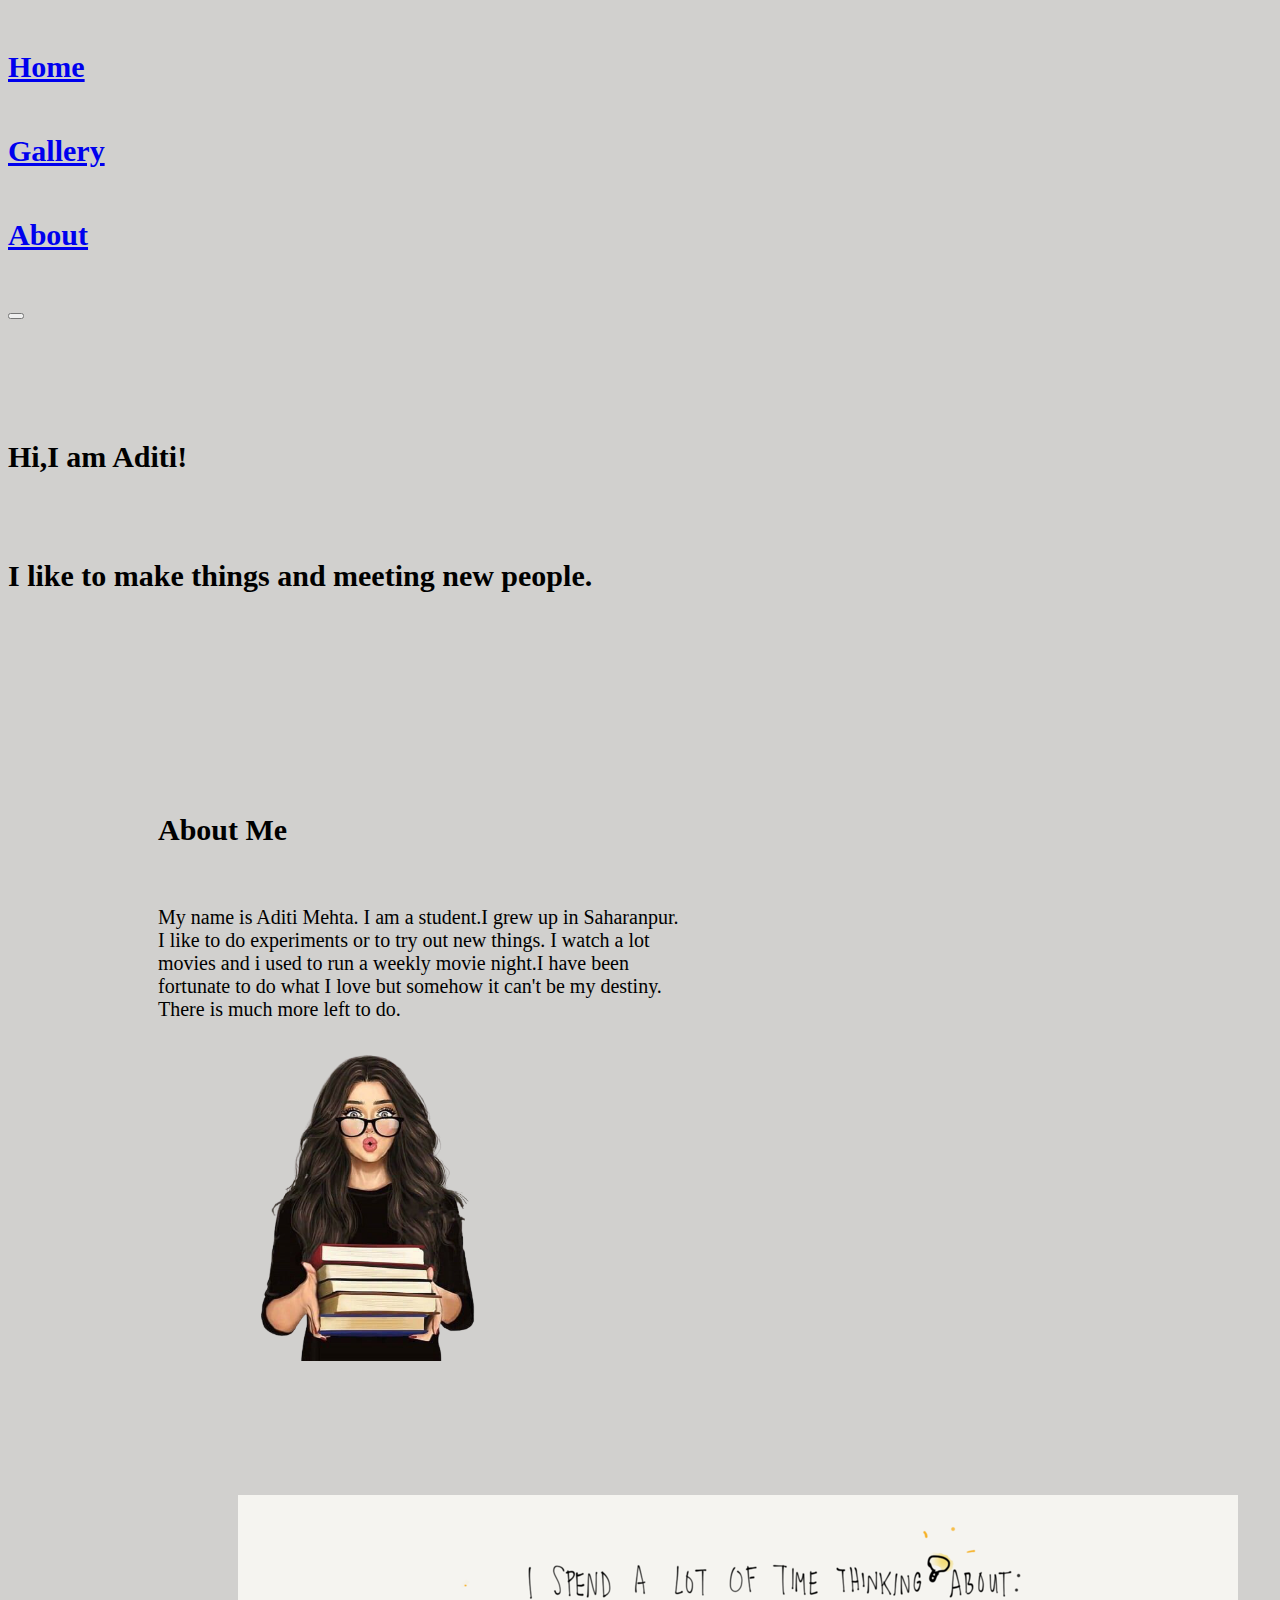
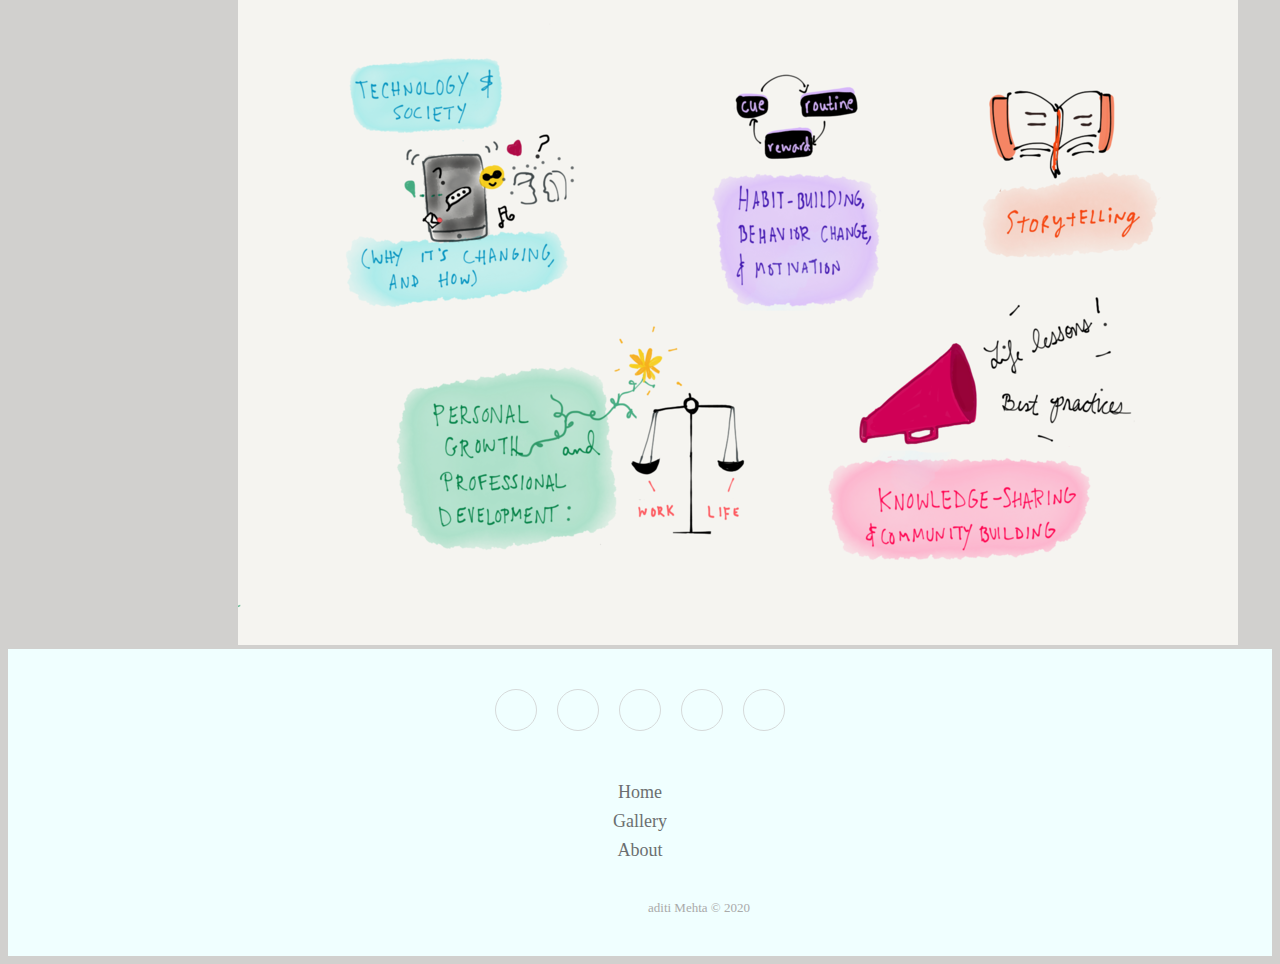
<file: about.html>
<!doctype html>
<html lang="en">
  <head>
    <!-- Required meta tags -->
    <meta charset="utf-8">
    <meta name="viewport" content="width=device-width, initial-scale=1">

    <!-- Bootstrap CSS -->
    <link href="https://cdn.jsdelivr.net/npm/bootstrap@5.0.0-beta1/dist/css/bootstrap.min.css" rel="stylesheet" integrity="sha384-giJF6kkoqNQ00vy+HMDP7azOuL0xtbfIcaT9wjKHr8RbDVddVHyTfAAsrekwKmP1" crossorigin="anonymous">

    <link rel="stylesheet" type="text/css" href="about.css">
    <title>Aditi</title>
  </head>
  
  <body>

    <!-- Optional JavaScript; choose one of the two! -->

    <!-- Option 1: Bootstrap Bundle with Popper -->
    <script src="https://cdn.jsdelivr.net/npm/bootstrap@5.0.0-beta1/dist/js/bootstrap.bundle.min.js" integrity="sha384-ygbV9kiqUc6oa4msXn9868pTtWMgiQaeYH7/t7LECLbyPA2x65Kgf80OJFdroafW" crossorigin="anonymous"></script>

    <!-- Option 2: Separate Popper and Bootstrap JS -->
    <!--
    <script src="https://cdn.jsdelivr.net/npm/@popperjs/core@2.5.4/dist/umd/popper.min.js" integrity="sha384-q2kxQ16AaE6UbzuKqyBE9/u/KzioAlnx2maXQHiDX9d4/zp8Ok3f+M7DPm+Ib6IU" crossorigin="anonymous"></script>
    <script src="https://cdn.jsdelivr.net/npm/bootstrap@5.0.0-beta1/dist/js/bootstrap.min.js" integrity="sha384-pQQkAEnwaBkjpqZ8RU1fF1AKtTcHJwFl3pblpTlHXybJjHpMYo79HY3hIi4NKxyj" crossorigin="anonymous"></script>
    -->
   <!-- Image and text -->
        <div class="collapse" id="navbarToggleExternalContent">
            <div class="bg-dark p-4">
              <h5><a href="index.html" class="text-white h4">Home</a></h5>
              <h5><a href="gallery.html" class="text-muted h4">Gallery</a></h5>
              <h5><a href="about.html" class="text-muted h4">About</a></h5>
            </div>
        </div>
        <nav class="navbar navbar-dark bg-dark">
            <div class="container-fluid">
                <button class="navbar-toggler" type="button" data-bs-toggle="collapse" data-bs-target="#navbarToggleExternalContent" aria-controls="navbarToggleExternalContent" aria-expanded="false" aria-label="Toggle navigation">
                <span class="navbar-toggler-icon"></span>
                </button>
             </div>
        </nav>

        <div class="text-center">
            <h5>Hi,I am Aditi!</h5>
            <h5><br>I like to make things and meeting new people.</h5>
        </div>

        <div class="bottom">
          <div class="row">
            <div class="col">
              <h4>About Me</h4>
              <p>My name is Aditi Mehta. I am a student.I grew up in Saharanpur.<br>I like to do experiments or to try out new things.
                I watch a lot<br> movies and i used to run a weekly movie night.I have been<br> fortunate to do what I love but somehow it can't
                be my destiny.<br>There is much more left to do.
              </p>
            </div>
            <div class="col">
              <div class="container">
              <img src="30.png" class="rounded-circle" alt="Cinque Terre" width="320" height="320">
            </div>
            </div>
          </div>
        </div>

        <div class="bottom-2">
          <img src="1.png">
        </div>

         <!-- Start: Footer Basic -->
    <div class="footer-basic">
      <footer>
          <!-- Start: Social Icons -->
          <div class="social">
            <!-- <a href="#"><i class="fab fa-instagram"></i></a> -->
              <a href="mailto:mehtaaditi2000@gmail.com"><i class="fa fa-envelope"></i></a>
              <a href="https://twitter.com/aditi72972128"><i class="fab fa-twitter"></i></a>
              <a href="https://snapchat.com/add/princessadi30"><i class="fab fa-snapchat-ghost"></i></a>
              <a href="https://www.linkedin.com/in/aditi-mehta-081a271b5/"><i class="fab fa-linkedin"></i></a>
              <a href="https://github.com/aditi803"><i class="fab fa-github"></i></a>
          </div>
          <!-- End: Social Icons -->
          <!-- Start: Links -->
          <ul class="list-inline">
              <li class="list-inline-item"><a href="index.html">Home</a></li>
              <li class="list-inline-item"><a href="#">Gallery</a></li>
              <li class="list-inline-item"><a href="">About</a></li>
              <!-- <li class="list-inline-item"><a href="#">Terms</a></li> -->
              <!-- <li class="list-inline-item"><a href="#">Privacy Policy</a></li> -->
          </ul>
          <!-- End: Links -->
          <!-- Start: Copyright -->
          <p class="copyright">aditi Mehta © 2020</p>
          <!-- End: Copyright -->
      </footer>
  </div>
  <!-- End: Footer Basic -->
</file>
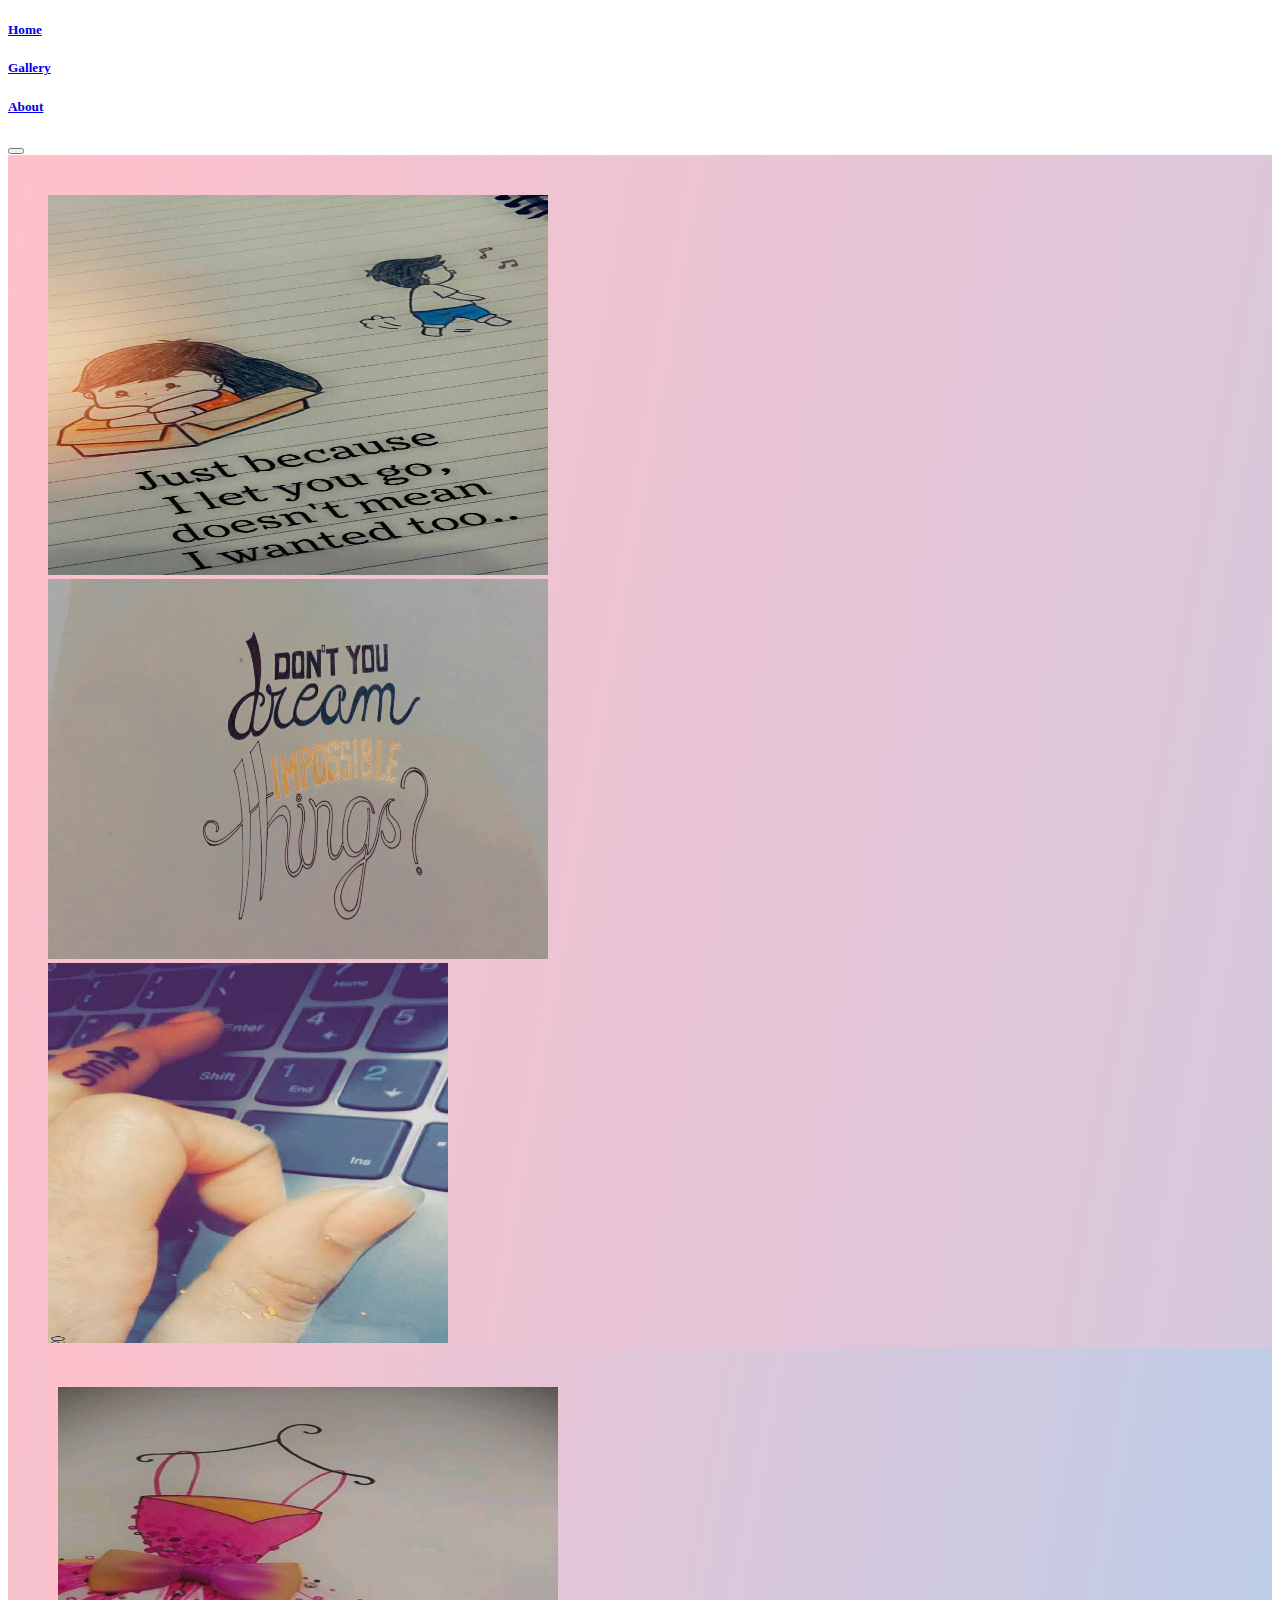
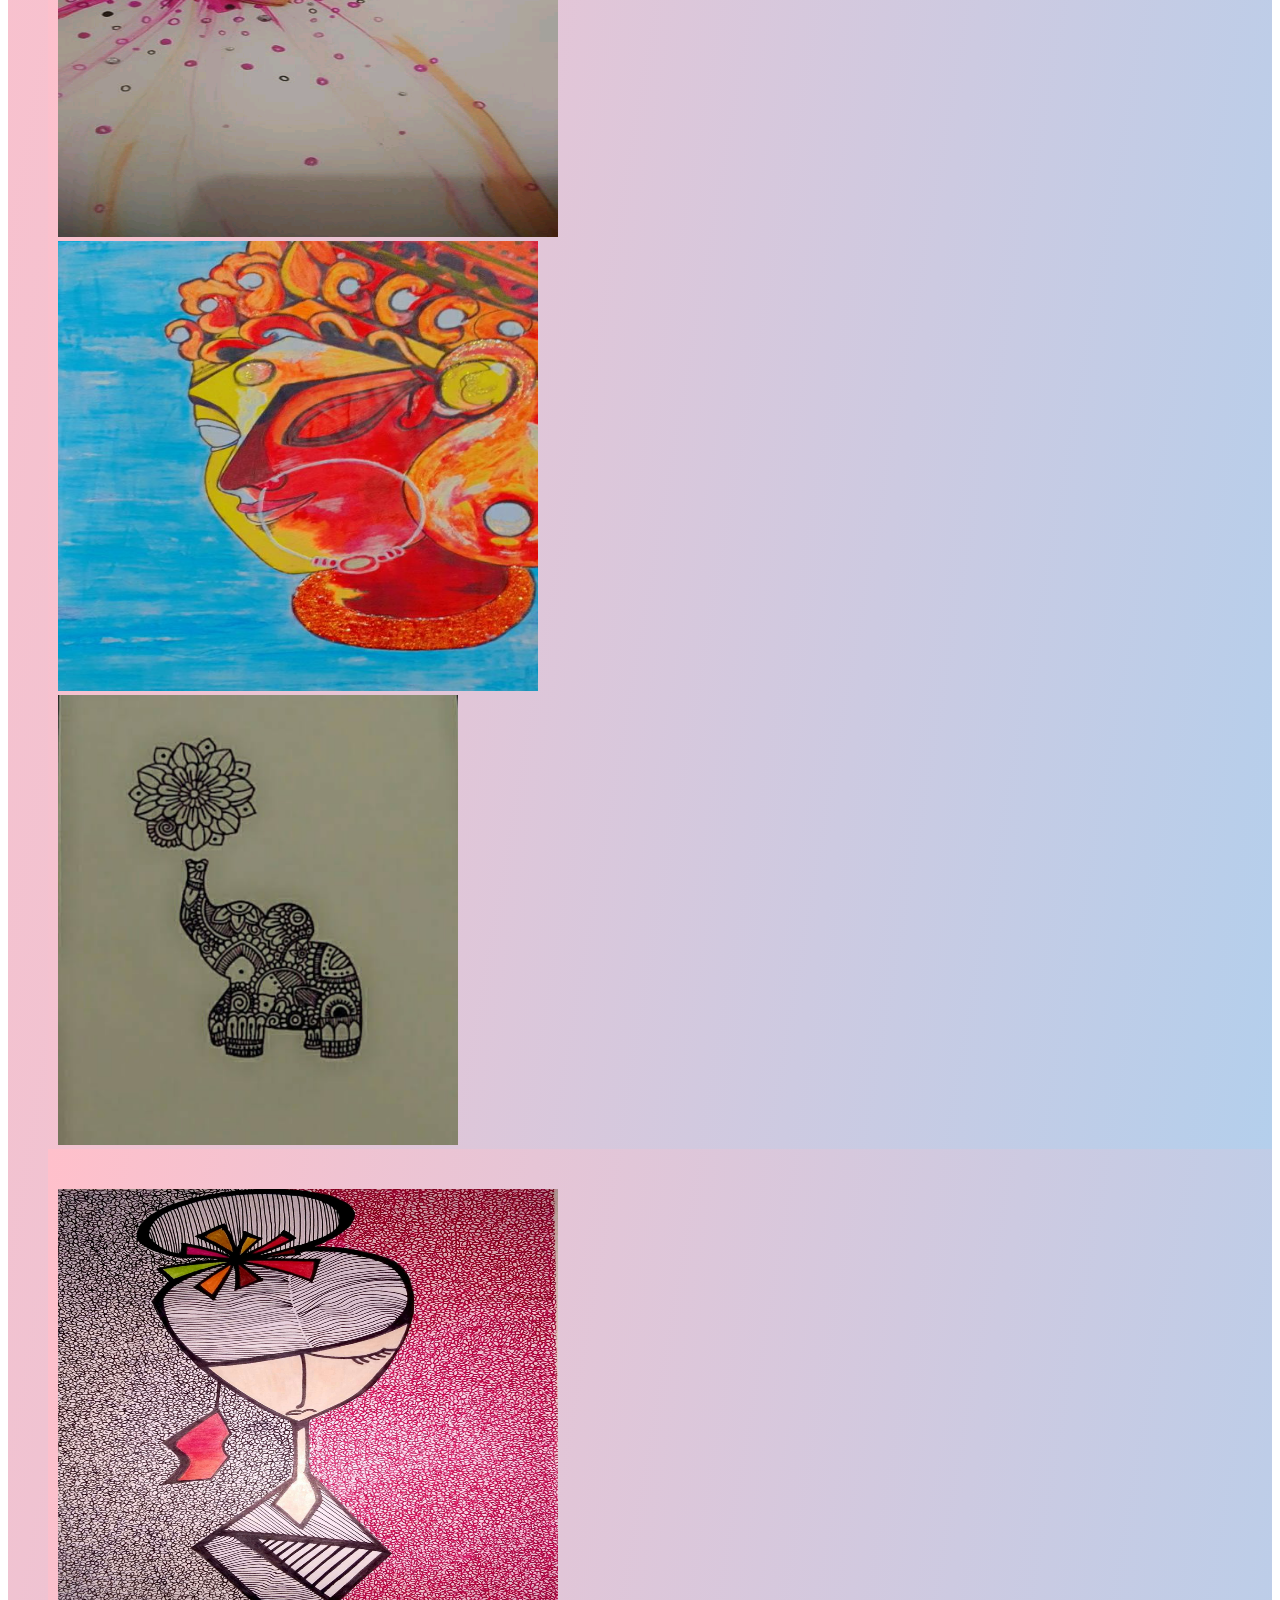
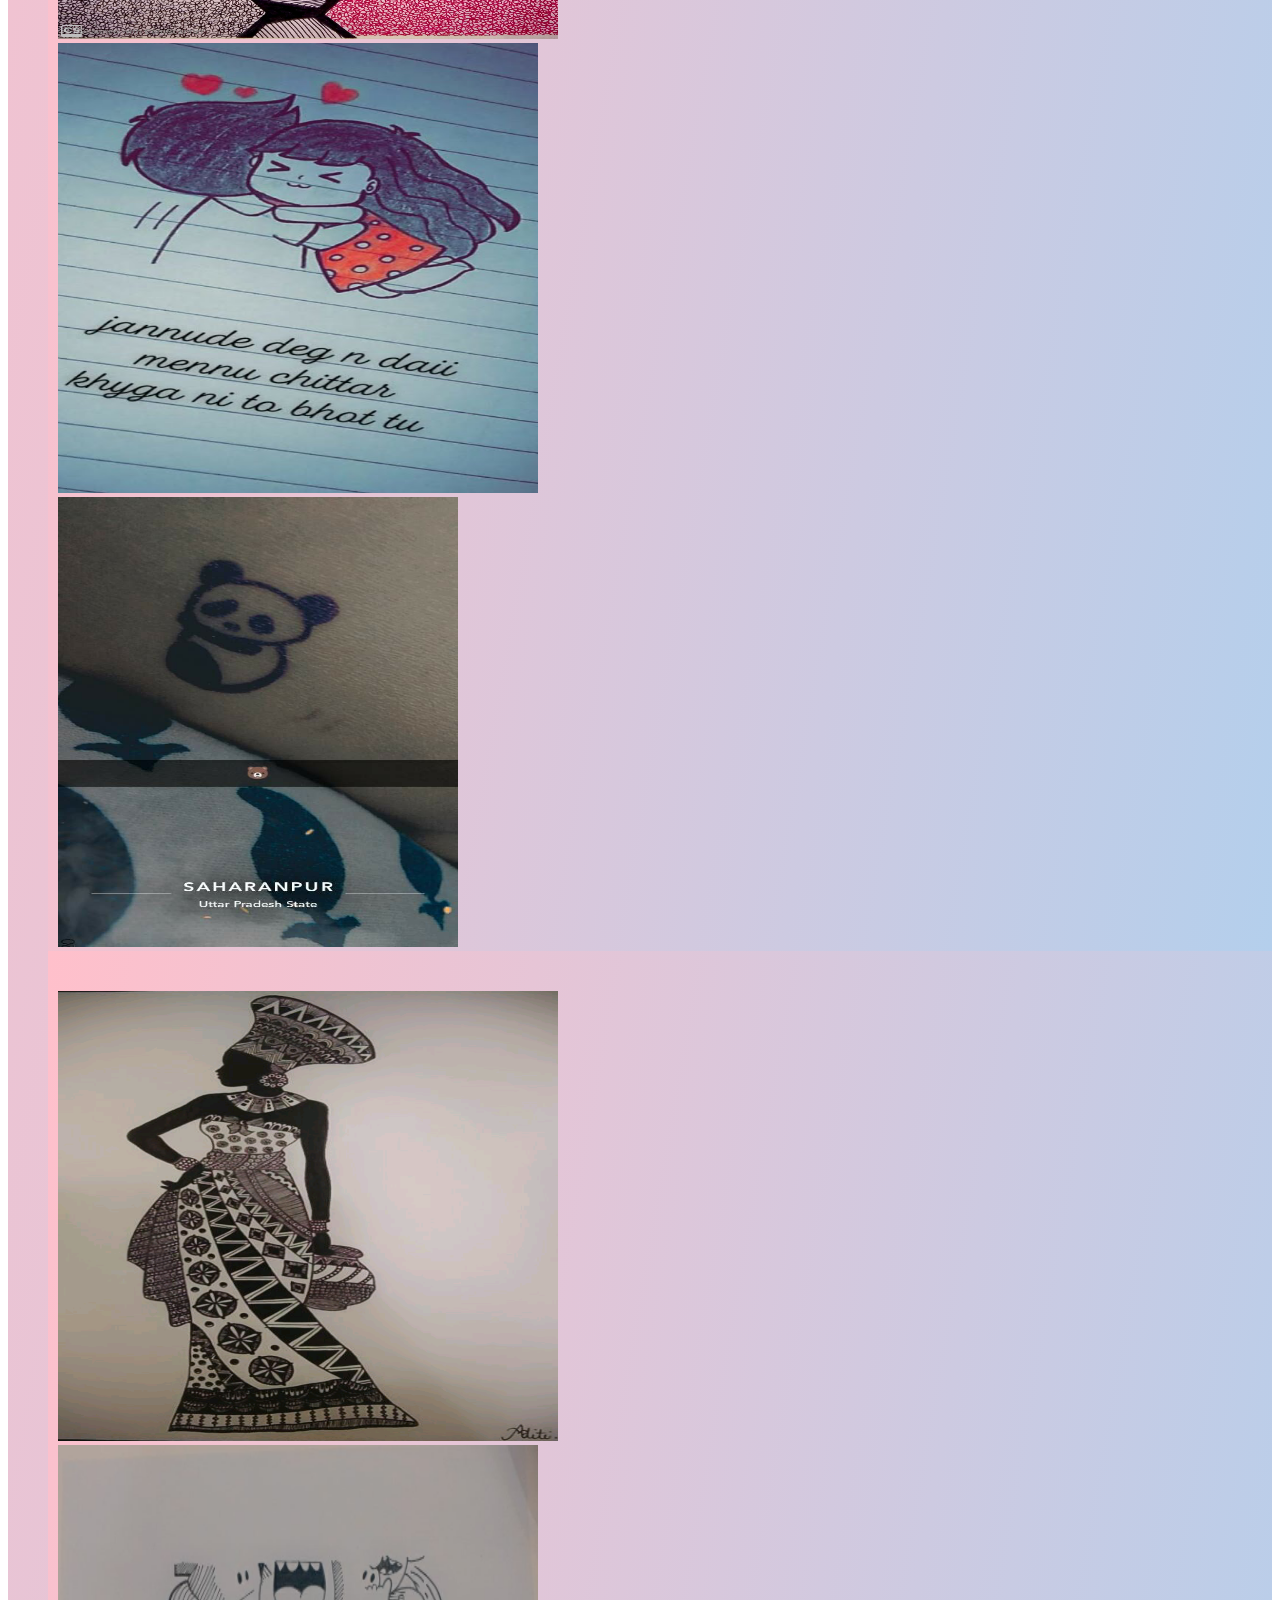
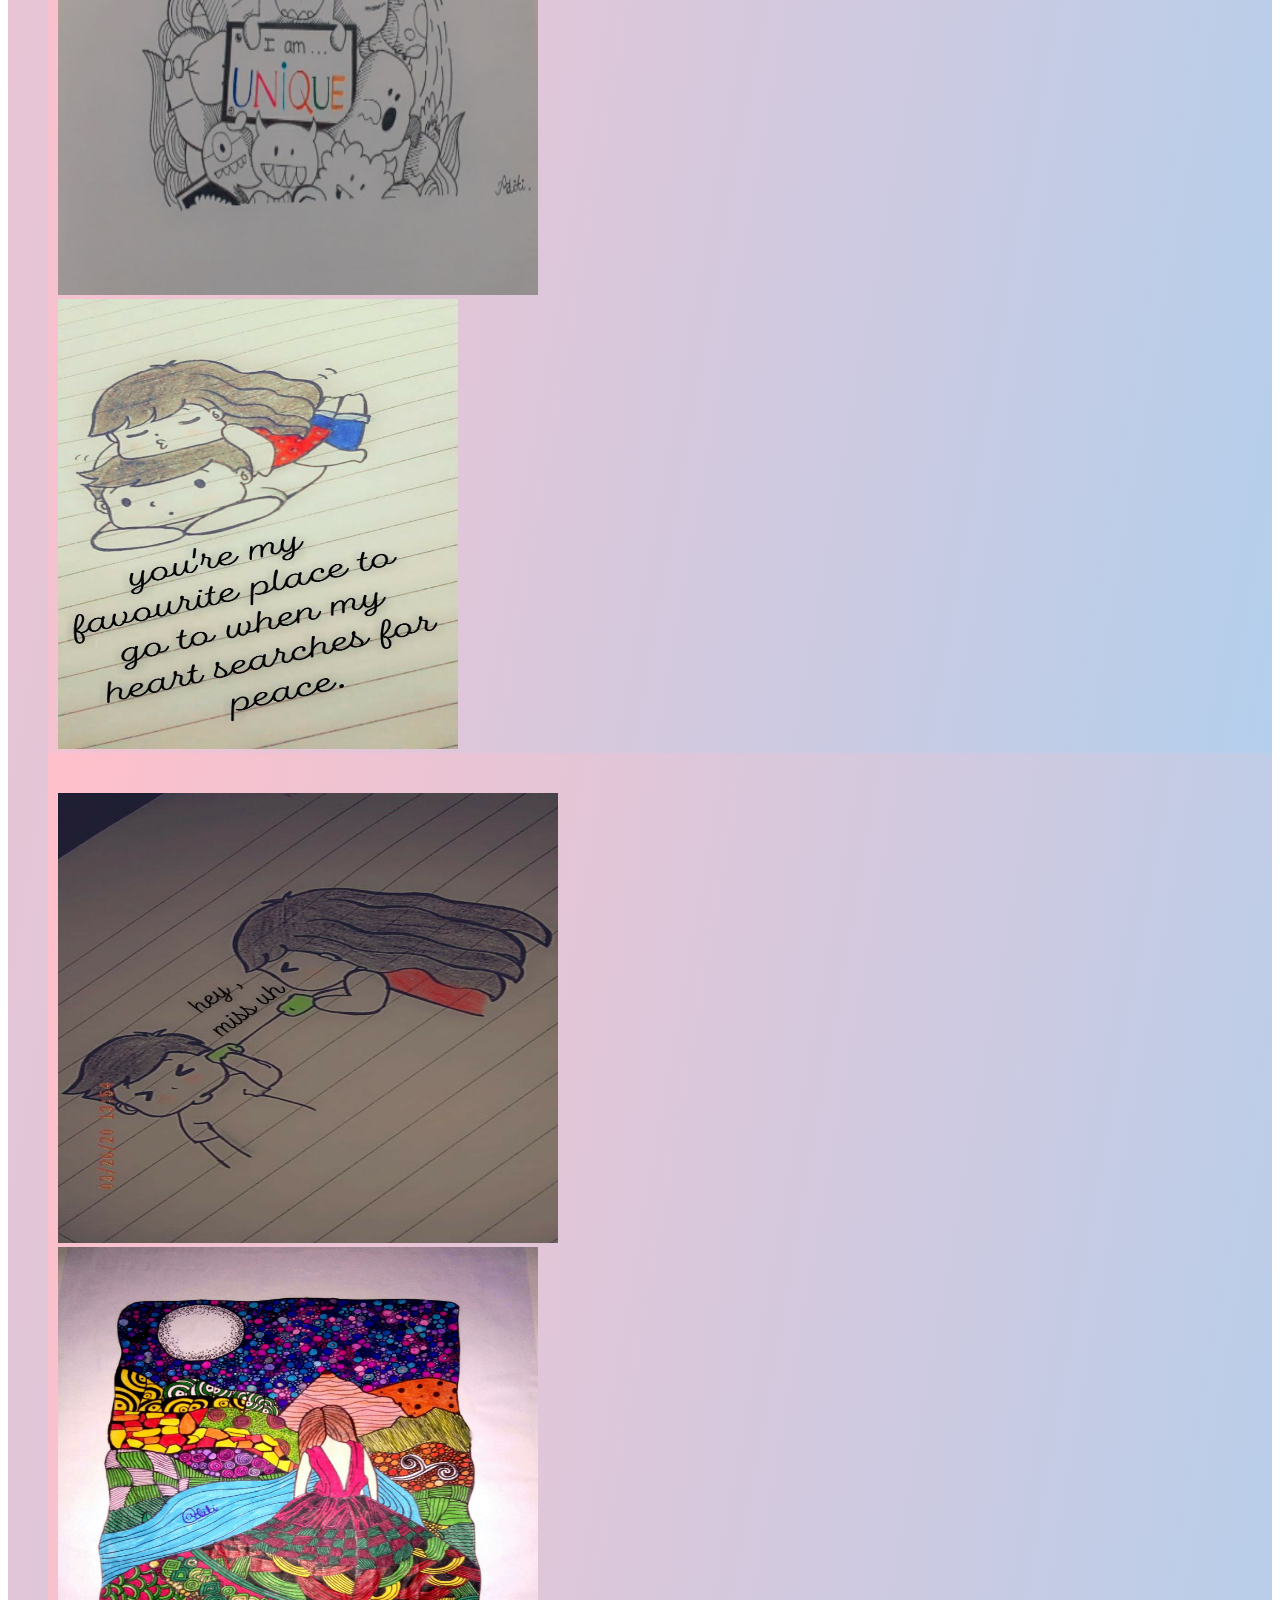
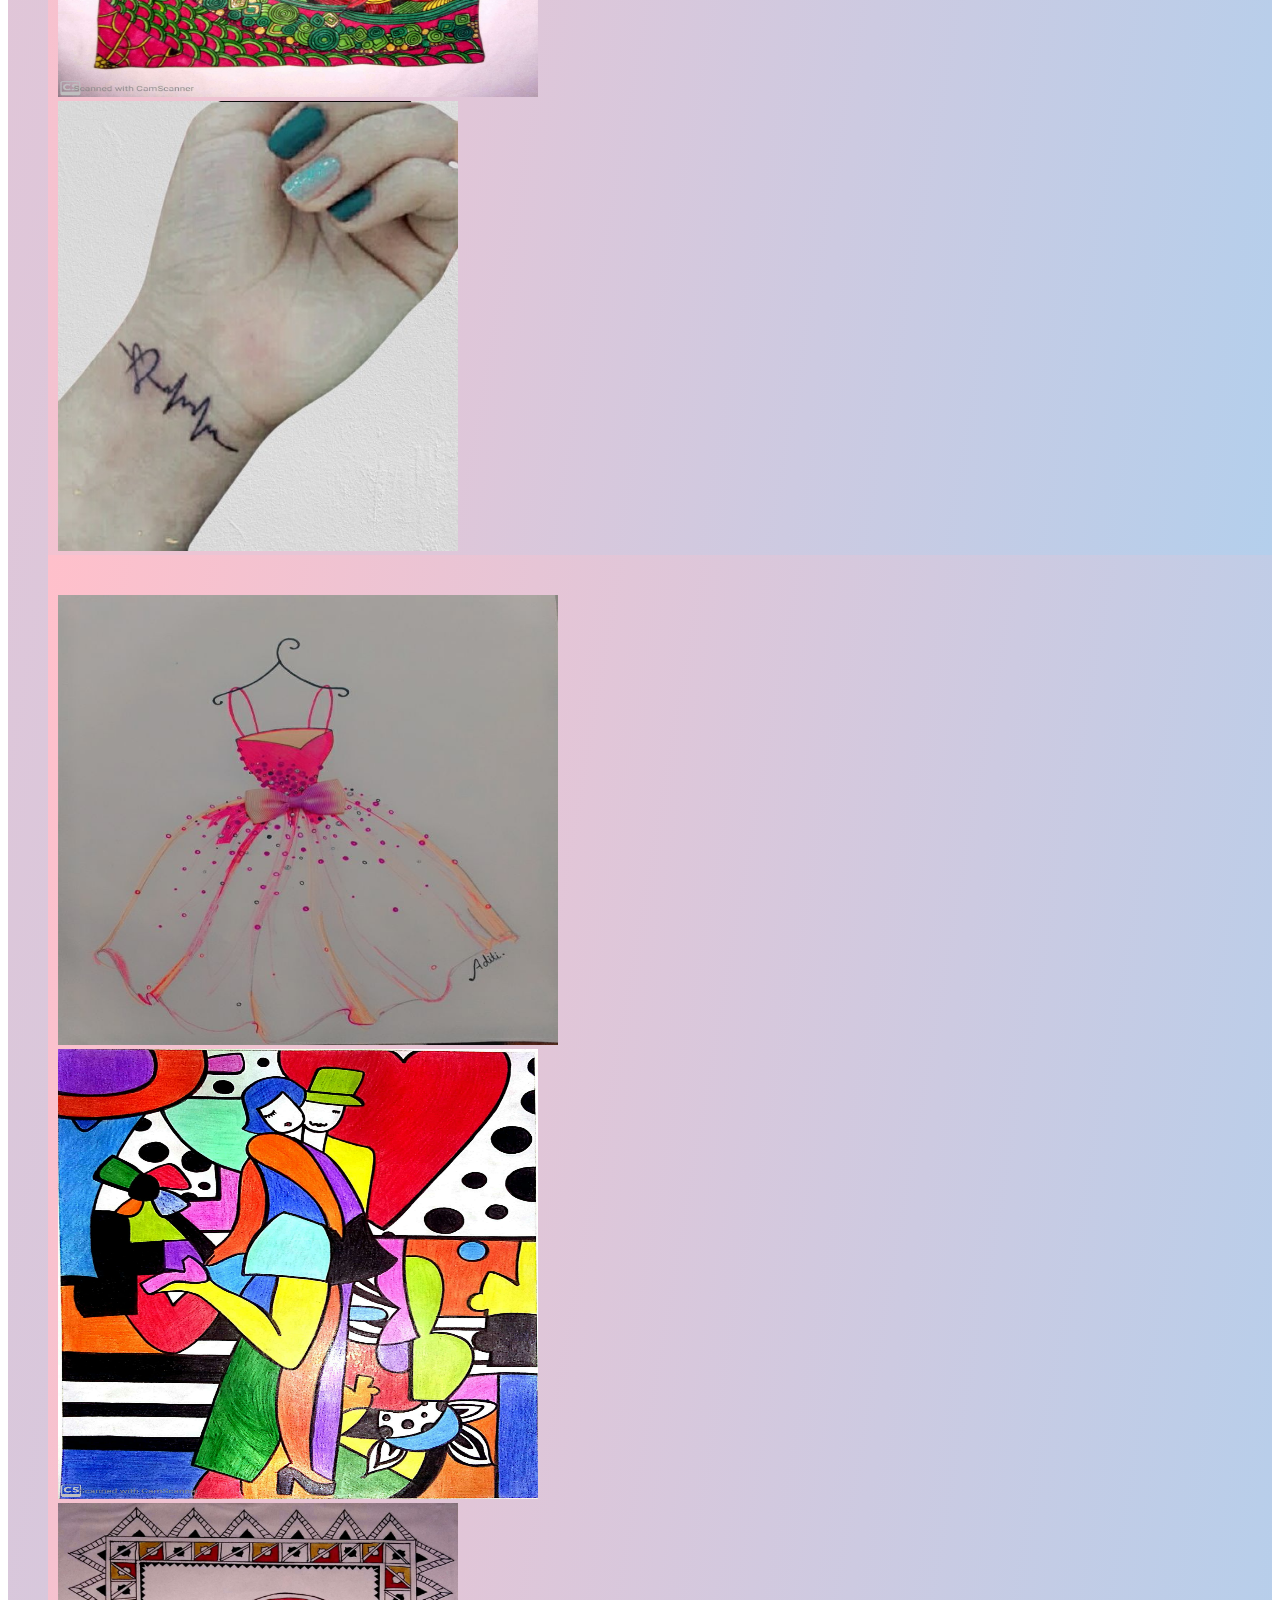
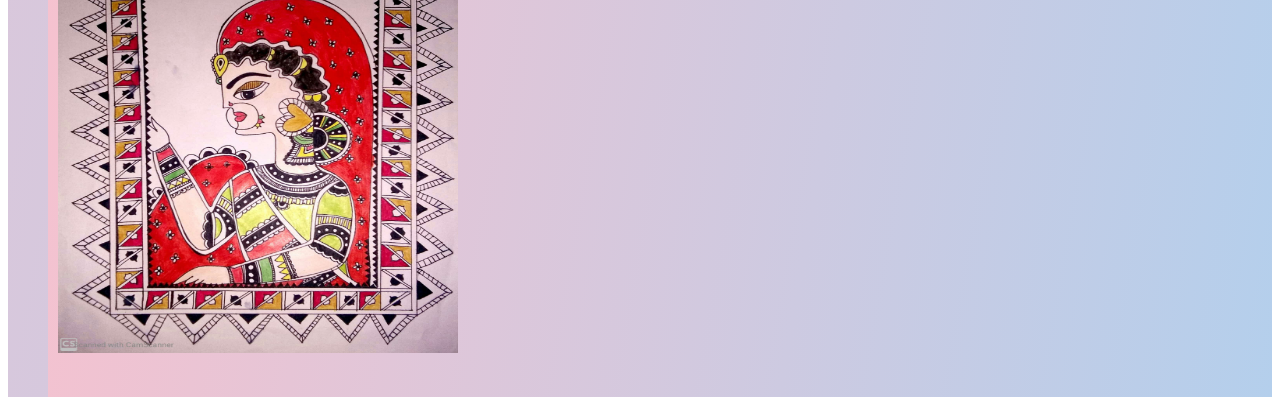
<file: gallery.html>
<!doctype html>
<html lang="en">
  <head>
    <!-- Required meta tags -->
    <meta charset="utf-8">
    <meta name="viewport" content="width=device-width, initial-scale=1">

    <!-- Bootstrap CSS -->
    <link href="https://cdn.jsdelivr.net/npm/bootstrap@5.0.0-beta1/dist/css/bootstrap.min.css" rel="stylesheet" integrity="sha384-giJF6kkoqNQ00vy+HMDP7azOuL0xtbfIcaT9wjKHr8RbDVddVHyTfAAsrekwKmP1" crossorigin="anonymous">

    <link rel="stylesheet" type="text/css" href="gallery.css">
    <title>Aditi</title>
  </head>
  
  <body>

    <!-- Optional JavaScript; choose one of the two! -->

    <!-- Option 1: Bootstrap Bundle with Popper -->
    <script src="https://cdn.jsdelivr.net/npm/bootstrap@5.0.0-beta1/dist/js/bootstrap.bundle.min.js" integrity="sha384-ygbV9kiqUc6oa4msXn9868pTtWMgiQaeYH7/t7LECLbyPA2x65Kgf80OJFdroafW" crossorigin="anonymous"></script>

    <!-- Option 2: Separate Popper and Bootstrap JS -->
    <!--
    <script src="https://cdn.jsdelivr.net/npm/@popperjs/core@2.5.4/dist/umd/popper.min.js" integrity="sha384-q2kxQ16AaE6UbzuKqyBE9/u/KzioAlnx2maXQHiDX9d4/zp8Ok3f+M7DPm+Ib6IU" crossorigin="anonymous"></script>
    <script src="https://cdn.jsdelivr.net/npm/bootstrap@5.0.0-beta1/dist/js/bootstrap.min.js" integrity="sha384-pQQkAEnwaBkjpqZ8RU1fF1AKtTcHJwFl3pblpTlHXybJjHpMYo79HY3hIi4NKxyj" crossorigin="anonymous"></script>
    -->
   <!-- Image and text -->
        <div class="collapse" id="navbarToggleExternalContent">
            <div class="bg-dark p-4">
              <h5><a href="index.html" class="text-white h4">Home</a></h5>
              <h5><a href="gallery.html" class="text-muted h4">Gallery</a></h5>
              <h5><a href="about.html" class="text-muted h4">About</a></h5>
            </div>
        </div>
        <nav class="navbar navbar-dark bg-dark">
            <div class="container-fluid">
                <button class="navbar-toggler" type="button" data-bs-toggle="collapse" data-bs-target="#navbarToggleExternalContent" aria-controls="navbarToggleExternalContent" aria-expanded="false" aria-label="Toggle navigation">
                <span class="navbar-toggler-icon"></span>
                </button>
             </div>
        </nav>

        <div class="image">
          <div class="row">
            <div class="col">
              <img src="52.png" height="380px" width="500px">
            </div>
            <div class="col">
              <img src="108.jpg" height="380px" width="500px">
            </div>
            <div class="col">
              <img src="58.png" height="380px" width="400px">
            </div>
          </div>
          <div class="image-2">
          <div class="row">
            <div class="col">
              <img src="59.png" height="450px" width="500px">
            </div>
            <div class="col">
              <img src="113.png" height="450px" width="480px">
            </div>
            <div class="col">
              <img src="103.png" height="450px" width="400px">
            </div>
          </div>
        </div>
        <div class="image-3">
          <div class="row">
            <div class="col">
              <img src="104.jpg" height="450px" width="500px">
            </div>
            <div class="col">
              <img src="102.png" height="450px" width="480px">
            </div>
            <div class="col">
              <img src="55.png" height="450px" width="400px">
            </div>
          </div>
        </div>
        <div class="image-4">
          <div class="row">
            <div class="col">
              <img src="112.png" height="450px" width="500px">
            </div>
            <div class="col">
              <img src="111.png" height="450px" width="480px">
            </div>
            <div class="col">
              <img src="53.png" height="450px" width="400px">
            </div>
          </div>
        </div>
        <div class="image-4">
          <div class="row">
            <div class="col">
              <img src="54.png" height="450px" width="500px">
            </div>
            <div class="col">
              <img src="105.jpg" height="450px" width="480px">
            </div>
            <div class="col">
              <img src="106.jpg" height="450px" width="400px">
            </div>
          </div>
        </div>
        <div class="image-5">
          <div class="row">
            <div class="col">
              <img src="110.png" height="450px" width="500px">
            </div>
            <div class="col">
              <img src="114.jpg" height="450px" width="480px">
            </div>
            <div class="col">
              <img src="115.jpg" height="450px" width="400px">
            </div>
          </div>
        </div>
</file>
<file: about.css>
.text-center{
    padding-top: 70px;
    font-family:cursive;
}
h5{
    font-size: 30px;
}
.bottom{
    padding-top: 90px;
}
h4{
    font-size: 30px;
    padding-top: 40px;
    font-family: cursive;
    padding-left: 150px;
}
p{
    padding-top: 20px;
    padding-left: 150px;
    font-size: 20px;
    font-family: cursive;
}
.bottom-2{
    padding-top: 130px;
    margin-left:230px;
    margin-right:30px;
    width: 50;
}
.container{
    padding-left: 200px;
}
body{
    background-color: #D1D0CE;
}

.footer-basic {
    padding: 40px 0;
    background-color:#F0FFFF;
    color: #4b4c4d
}

.footer-basic ul {
    padding: 0;
    list-style: none;
    text-align: center;
    font-size: 18px;
    line-height: 1.6;
    margin-bottom: 0
}

.footer-basic li {
    padding: 0 10px
}

.footer-basic ul a {
    color: inherit;
    text-decoration: none;
    opacity: .8
}

.footer-basic ul a:hover {
    opacity: 1
}

.footer-basic .social {
    text-align: center;
    padding-bottom: 25px
}

.footer-basic .social>a {
    font-size: 24px;
    width: 40px;
    height: 40px;
    line-height: 40px;
    display: inline-block;
    text-align: center;
    border-radius: 50%;
    border: 1px solid #ccc;
    margin: 0 8px;
    color: inherit;
    opacity: .75
}

.footer-basic .social>a:hover {
    opacity: .9
}


.footer-basic .copyright {
    margin-top: 15px;
    margin-left: 490px;
    font-size: 13px;
    color: #aaa;
    margin-bottom: 0
}
</file>
<file: gallery.css>
.image{
    padding-top: 40px;
    padding-left: 40px;
    background-image: linear-gradient(100deg, pink ,#B4CFEC);
}
.image-2{
    padding-top: 40px;
    padding-left: 10px;
    background-image: linear-gradient(100deg, pink ,#B4CFEC);   
}
.image-3{
    padding-top: 40px;
    padding-left: 10px;
    background-image: linear-gradient(100deg, pink ,#B4CFEC);   
}
.image-4{
    padding-top: 40px;
    padding-left: 10px;
    background-image: linear-gradient(100deg, pink ,#B4CFEC);   
}
.image-5{
    padding-top: 40px;
    padding-left: 10px;
    background-image: linear-gradient(100deg, pink ,#B4CFEC);   
    padding-bottom: 40px;
}

.footer-basic {
    
    padding: 40px 0;
    background-color:#F0FFFF;
    color: #4b4c4d;
}

.footer-basic ul {
    padding: 0;
    list-style: none;
    text-align: center;
    font-size: 18px;
    line-height: 1.6;
    margin-bottom: 0
}

.footer-basic li {
    padding: 0 10px
}

.footer-basic ul a {
    color: inherit;
    text-decoration: none;
    opacity: .8
}

.footer-basic ul a:hover {
    opacity: 1
}

.footer-basic .social {
    text-align: center;
    padding-bottom: 25px
}

.footer-basic .social>a {
    font-size: 24px;
    width: 40px;
    height: 40px;
    line-height: 40px;
    display: inline-block;
    text-align: center;
    border-radius: 50%;
    border: 1px solid #ccc;
    margin: 0 8px;
    color: inherit;
    opacity: .75
}

.footer-basic .social>a:hover {
    opacity: .9
}

.footer-basic .copyright {
    margin-top: 15px;
    text-align: center;
    font-size: 13px;
    color: #aaa;
    margin-bottom: 0
}
</file>
